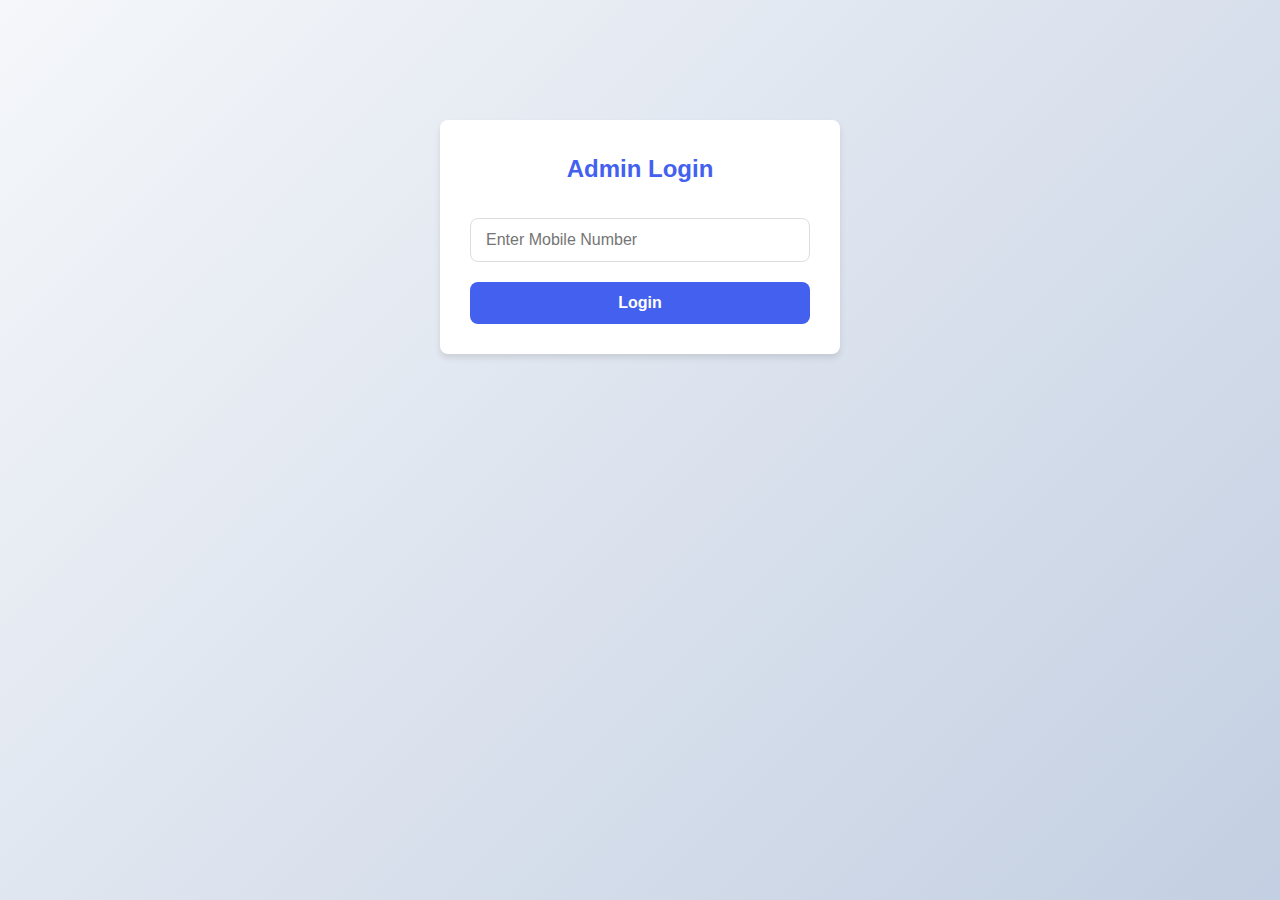
<file: index.html>
<!DOCTYPE html>
<html lang="en">
<head>
  <meta charset="UTF-8">
  <title>Pushpalatha and Hemadri's Chitti Management</title>
  <meta name="viewport" content="width=device-width, initial-scale=1">
  <link rel="stylesheet" href="style.css">
  <link href="https://cdnjs.cloudflare.com/ajax/libs/font-awesome/6.4.0/css/all.min.css" rel="stylesheet">
  <script defer src="script.js"></script>
</head>
<body>
  <div class="login-box" id="loginBox">
    <h2>Admin Login</h2>
    <input id="username" placeholder="Enter Mobile Number">
    <button onclick="login()">Login</button>
  </div>

  <div class="container" id="mainApp" style="display:none;">
    <h1>Pushpalatha and Hemadri's Chitti Management</h1>

    <div class="button-group">
      <button onclick="showSection('addBatch')"><i class="fa-solid fa-plus"></i>Add Batch</button>
      <button onclick="showSection('addMember')"><i class="fa-solid fa-user-plus"></i>Add Member</button>
      <button onclick="showSection('viewMembers')"><i class="fa-solid fa-users"></i>View Members</button>
      <button onclick="showSection('addWinner')"><i class="fa-solid fa-trophy"></i>Add Winner</button>
    </div>

    <div id="addBatch" class="section">
      <h2>Add Batch</h2>
      <input id="batchName" placeholder="Batch Name">
      <button onclick="createBatch()">Create</button>
    </div>

    <div id="addMember" class="section">
      <h2>Add Member</h2>
      <select id="batchSelect"></select>
      <input id="memberName" placeholder="Name">
      <input id="phone" placeholder="Phone">
      <select id="paymentStatus"><option>Paid</option><option>Not Paid</option><option>Partial</option></select>
     
<input id="chittiMonth" type="month" placeholder="Month">
      <select id="chittiStatus"><option>Taken</option><option>Not Taken</option></select>
      <input id="amountPaid" placeholder="Amount">
      <button onclick="addMember()">Add</button>
    </div>

    <div id="viewMembers" class="section">
      <h2>View/Edit/Delete Members</h2>
      <select id="viewBatchSelect" onchange="loadMembers()"></select>
      <input id="searchInput" placeholder="Search name or phone">
      <button onclick="searchMembers()">Search</button>
      <button onclick="loadMembers()">Reset</button>

      <table id="membersTable">
        <thead>
          <tr>
            <th>Name</th><th>Phone</th><th>Status</th><th>Month</th><th>Chitti</th><th>Amount</th><th colspan="2">Actions</th>
          </tr>
        </thead>
        <tbody></tbody>
      </table>
    </div>

    <div id="addWinner" class="section">
      <h2>Add Winner</h2>
      <select id="winnerBatch"></select>
      <input id="winnerName" placeholder="Name">
      <input id="winnerAmount" placeholder="Amount">
      <button onclick="addWinner()">Submit</button>
    </div>

    <div id="alerts" class="alerts-section"></div>
  </div>
</body>
</html>
</file>
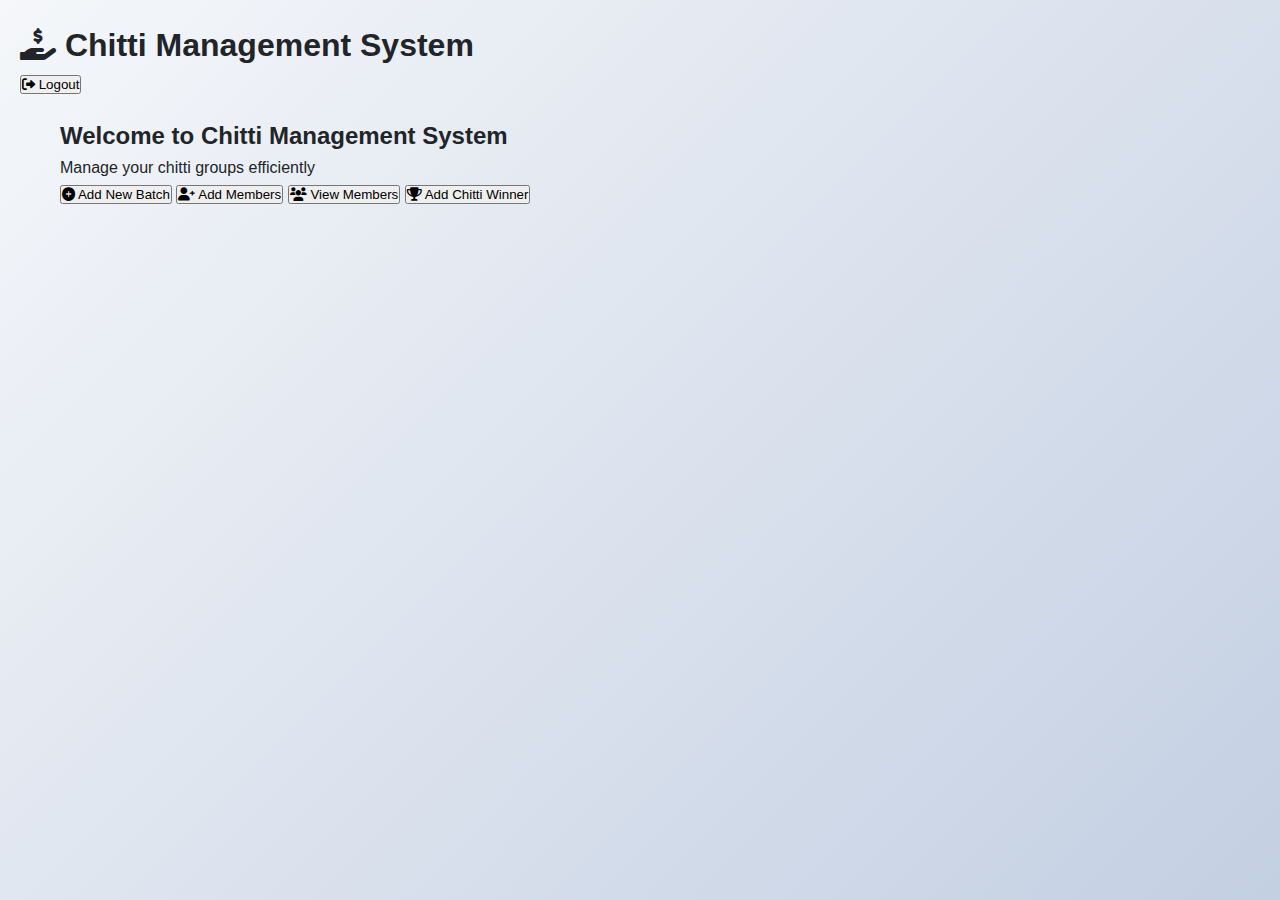
<file: home.html>
<!DOCTYPE html>
<html lang="en">
<head>
    <meta charset="UTF-8">
    <meta name="viewport" content="width=device-width, initial-scale=1.0">
    <title>Chitti Management Dashboard</title>
    <link rel="stylesheet" href="style.css">
    <link rel="stylesheet" href="responsive.css">
    <link rel="stylesheet" href="https://cdnjs.cloudflare.com/ajax/libs/font-awesome/6.0.0-beta3/css/all.min.css">
</head>
<body>
    <header>
        <h1><i class="fas fa-hand-holding-usd"></i> Chitti Management System</h1>
        <button id="logoutBtn" class="btn"><i class="fas fa-sign-out-alt"></i> Logout</button>
    </header>
    
    <div class="container">
        <div class="welcome-message">
            <h2>Welcome to Chitti Management System</h2>
            <p>Manage your chitti groups efficiently</p>
        </div>
        
        <div class="action-buttons">
            <button id="addBatchBtn" class="btn"><i class="fas fa-plus-circle"></i> Add New Batch</button>
            <button id="addMemberBtn" class="btn"><i class="fas fa-user-plus"></i> Add Members</button>
            <button id="viewMembersBtn" class="btn"><i class="fas fa-users"></i> View Members</button>
            <button id="addWinnerBtn" class="btn"><i class="fas fa-trophy"></i> Add Chitti Winner</button>
        </div>
        
        <div class="modal" id="batchModal">
            <!-- Modal content for adding batch -->
        </div>
        
        <div class="modal" id="memberModal">
            <!-- Modal content for adding member -->
        </div>
        
        <div class="modal" id="winnerModal">
            <!-- Modal content for adding winner -->
        </div>
        
        <div id="alertsSection">
            <!-- Chitti winner alerts will appear here -->
        </div>
        
        <div id="membersTableContainer" class="table-container">
            <!-- Members table will be displayed here -->
        </div>
    </div>
    <script>
        // Initialize Google Apps Script connection
        window.onload = function() {
          google.script.url.getLocation(function(location) {
            // If not embedded, redirect to the web app version
            if (!location.parameter.embedded) {
              window.location.href = 'https://script.google.com/macros/s/AKfycbyLQ1RTasLmgSMDY0Qgz01BqMSyrEjOCQrV9Hbqz3TDPHljt6GEJTDm2yViXoo8qVRg/exec';
            }
          });
        };
      </script>
    
    <script src="script.js"></script>
    <script src="google-apps.js"></script>
</body>
</html>
</file>
<file: style.css>
/* Base Styles */
:root {
    --primary-color: #4361ee;
    --primary-hover: #3a56d4;
    --secondary-color: #3f37c9;
    --success-color: #4cc9f0;
    --danger-color: #f72585;
    --warning-color: #f8961e;
    --light-color: #f8f9fa;
    --dark-color: #212529;
    --border-radius: 8px;
    --box-shadow: 0 4px 6px rgba(0, 0, 0, 0.1);
    --transition: all 0.3s ease;
  }
  
  * {
    box-sizing: border-box;
    margin: 0;
    padding: 0;
  }
  
  body {
    font-family: 'Segoe UI', Tahoma, Geneva, Verdana, sans-serif;
    background: linear-gradient(135deg, #f5f7fa 0%, #c3cfe2 100%);
    color: var(--dark-color);
    line-height: 1.6;
    min-height: 100vh;
    padding: 20px;
  }
  
  /* Login Section */
  .login-box {
    max-width: 400px;
    margin: 100px auto;
    padding: 30px;
    background: white;
    border-radius: var(--border-radius);
    box-shadow: var(--box-shadow);
    text-align: center;
    transition: var(--transition);
  }
  
  .login-box h2 {
    margin-bottom: 20px;
    color: var(--primary-color);
  }
  
  .login-box input {
    width: 100%;
    padding: 12px 15px;
    margin: 10px 0;
    border: 1px solid #ddd;
    border-radius: var(--border-radius);
    font-size: 16px;
    transition: var(--transition);
  }
  
  .login-box input:focus {
    border-color: var(--primary-color);
    outline: none;
    box-shadow: 0 0 0 3px rgba(67, 97, 238, 0.2);
  }
  
  .login-box button {
    width: 100%;
    padding: 12px;
    margin-top: 10px;
    background-color: var(--primary-color);
    color: white;
    border: none;
    border-radius: var(--border-radius);
    font-size: 16px;
    font-weight: 600;
    cursor: pointer;
    transition: var(--transition);
    display: flex;
    align-items: center;
    justify-content: center;
    gap: 8px;
  }
  
  .login-box button:hover {
    background-color: var(--primary-hover);
    transform: translateY(-2px);
  }
  
  /* Main Container */
  .container {
    max-width: 1200px;
    margin: 0 auto;
    padding: 20px;
  }
  
  .container h1 {
    color: var(--primary-color);
    margin-bottom: 30px;
    font-size: 2.2rem;
    position: relative;
    padding-bottom: 10px;
  }
  
  .container h1::after {
    content: '';
    position: absolute;
    bottom: 0;
    left: 50%;
    transform: translateX(-50%);
    width: 100px;
    height: 4px;
    background: var(--primary-color);
    border-radius: 2px;
  }
  
  /* Button Group */
  .button-group {
    display: grid;
    grid-template-columns: repeat(auto-fit, minmax(200px, 1fr));
    gap: 15px;
    margin-bottom: 30px;
  }
  
  .button-group button {
    padding: 15px;
    background-color: var(--primary-color);
    color: white;
    border: none;
    border-radius: var(--border-radius);
    font-size: 16px;
    font-weight: 600;
    cursor: pointer;
    transition: var(--transition);
    display: flex;
    align-items: center;
    justify-content: center;
    gap: 10px;
    box-shadow: var(--box-shadow);
  }
  
  .button-group button:hover {
    background-color: var(--primary-hover);
    transform: translateY(-3px);
    box-shadow: 0 6px 12px rgba(0, 0, 0, 0.15);
  }
  
  .button-group button i {
    font-size: 18px;
  }
  
  /* Sections */
  .section {
    display: none;
    background: white;
    padding: 25px;
    margin: 20px 0;
    border-radius: var(--border-radius);
    box-shadow: var(--box-shadow);
    animation: fadeIn 0.5s ease;
  }
  
  @keyframes fadeIn {
    from { opacity: 0; transform: translateY(10px); }
    to { opacity: 1; transform: translateY(0); }
  }
  
  .section h2 {
    color: var(--primary-color);
    margin-bottom: 20px;
    text-align: center;
    font-size: 1.8rem;
  }
  
  /* Form Elements */
  input, select {
    width: 100%;
    padding: 12px 15px;
    margin: 10px 0;
    border: 1px solid #ddd;
    border-radius: var(--border-radius);
    font-size: 16px;
    transition: var(--transition);
  }
  
  input:focus, select:focus {
    border-color: var(--primary-color);
    outline: none;
    box-shadow: 0 0 0 3px rgba(67, 97, 238, 0.2);
  }
  
  /* Form Buttons */
  .section button {
    padding: 12px 25px;
    background-color: var(--primary-color);
    color: white;
    border: none;
    border-radius: var(--border-radius);
    font-size: 16px;
    font-weight: 600;
    cursor: pointer;
    transition: var(--transition);
    display: inline-flex;
    align-items: center;
    justify-content: center;
    gap: 8px;
    margin: 15px 0;
  }
  
  .section button:hover {
    background-color: var(--primary-hover);
    transform: translateY(-2px);
    box-shadow: 0 4px 8px rgba(0, 0, 0, 0.1);
  }
  
  .section button i {
    font-size: 16px;
  }
  
  /* Table Styles */
  table {
    width: 100%;
    border-collapse: collapse;
    margin: 20px 0;
    font-size: 0.9em;
    box-shadow: var(--box-shadow);
    border-radius: var(--border-radius);
    overflow: hidden;
  }
  
  th {
    background-color: var(--primary-color);
    color: white;
    text-align: left;
    font-weight: 600;
    padding: 12px 15px;
  }
  
  td {
    padding: 12px 15px;
    border-bottom: 1px solid #ddd;
    vertical-align: middle;
  }
  
  tr:nth-child(even) {
    background-color: #f8f9fa;
  }
  
  tr:hover {
    background-color: #f1f3f5;
  }
  
  /* Action Buttons */
  .fa-pen, .fa-check, .fa-trash {
    cursor: pointer;
    padding: 8px;
    border-radius: 50%;
    transition: var(--transition);
  }
  
  .fa-pen {
    color: var(--warning-color);
  }
  
  .fa-pen:hover {
    background-color: rgba(248, 150, 30, 0.1);
  }
  
  .fa-check {
    color: var(--success-color);
  }
  
  .fa-check:hover {
    background-color: rgba(76, 201, 240, 0.1);
  }
  
  .fa-trash {
    color: var(--danger-color);
  }
  
  .fa-trash:hover {
    background-color: rgba(247, 37, 133, 0.1);
  }
  
  /* Edit Row */
  .editRow {
    background-color: #fff8e1 !important;
  }
  
  .editRow input {
    width: 100%;
    padding: 8px;
    border: 1px solid #ddd;
    border-radius: 4px;
  }
  
  /* Alerts Section */
  .alerts-section {
    background: #e3f2fd;
    padding: 15px 20px;
    border-left: 5px solid var(--primary-color);
    margin: 20px 0;
    border-radius: var(--border-radius);
  }
  
  .alerts-section div {
    margin: 8px 0;
    padding: 8px;
    background: white;
    border-radius: 4px;
    box-shadow: 0 2px 4px rgba(0, 0, 0, 0.05);
  }
  
  /* Responsive Design */
  @media (max-width: 768px) {
    .button-group {
      grid-template-columns: 1fr;
    }
    
    table {
      display: block;
      overflow-x: auto;
    }
    
    .login-box {
      margin: 50px auto;
      padding: 20px;
    }
    
    .container h1 {
      font-size: 1.8rem;
    }
  }
  
  @media (max-width: 480px) {
    body {
      padding: 10px;
    }
    
    .section {
      padding: 15px;
    }
    
    th, td {
      padding: 8px 10px;
      font-size: 0.8em;
    }
  }
  
  /* Utility Classes */
  .text-center {
    text-align: center;
  }
  
  .mt-20 {
    margin-top: 20px;
  }
  
  .mb-20 {
    margin-bottom: 20px;
  }
  
  /* Loading Animation */
  @keyframes spin {
    0% { transform: rotate(0deg); }
    100% { transform: rotate(360deg); }
  }
  
  .loading {
    border: 4px solid rgba(0, 0, 0, 0.1);
    border-radius: 50%;
    border-top: 4px solid var(--primary-color);
    width: 40px;
    height: 40px;
    animation: spin 1s linear infinite;
    margin: 20px auto;
  }

  /* Month input styling */
input[type="month"] {
    padding: 10px 15px;
    -webkit-appearance: none;
    appearance: none;
  }
  
  /* For better month picker appearance */
  input[type="month"]::-webkit-calendar-picker-indicator {
    background: transparent;
    bottom: 0;
    color: transparent;
    cursor: pointer;
    height: auto;
    left: 0;
    position: absolute;
    right: 0;
    top: 0;
    width: auto;
  }
</file>
<file: responsive.css>
/* Responsive Styles */
@media (max-width: 768px) {
    .login-container {
        margin: 50px auto;
        padding: 20px;
        width: 90%;
    }
    
    header {
        flex-direction: column;
        text-align: center;
        padding: 15px 10px;
    }
    
    header h1 {
        margin-bottom: 10px;
        font-size: 24px;
    }
    
    .action-buttons {
        flex-direction: column;
        align-items: center;
    }
    
    .action-buttons .btn {
        width: 100%;
        margin: 5px 0;
    }
    
    .modal-content {
        margin: 20% auto;
        width: 95%;
    }
    
    table {
        font-size: 14px;
    }
    
    th, td {
        padding: 8px 10px;
    }
}

@media (max-width: 480px) {
    .login-container {
        margin: 30px auto;
    }
    
    .input-group input {
        padding: 10px 15px 10px 35px;
    }
    
    .modal-content {
        margin: 30% auto;
    }
}
</file>
